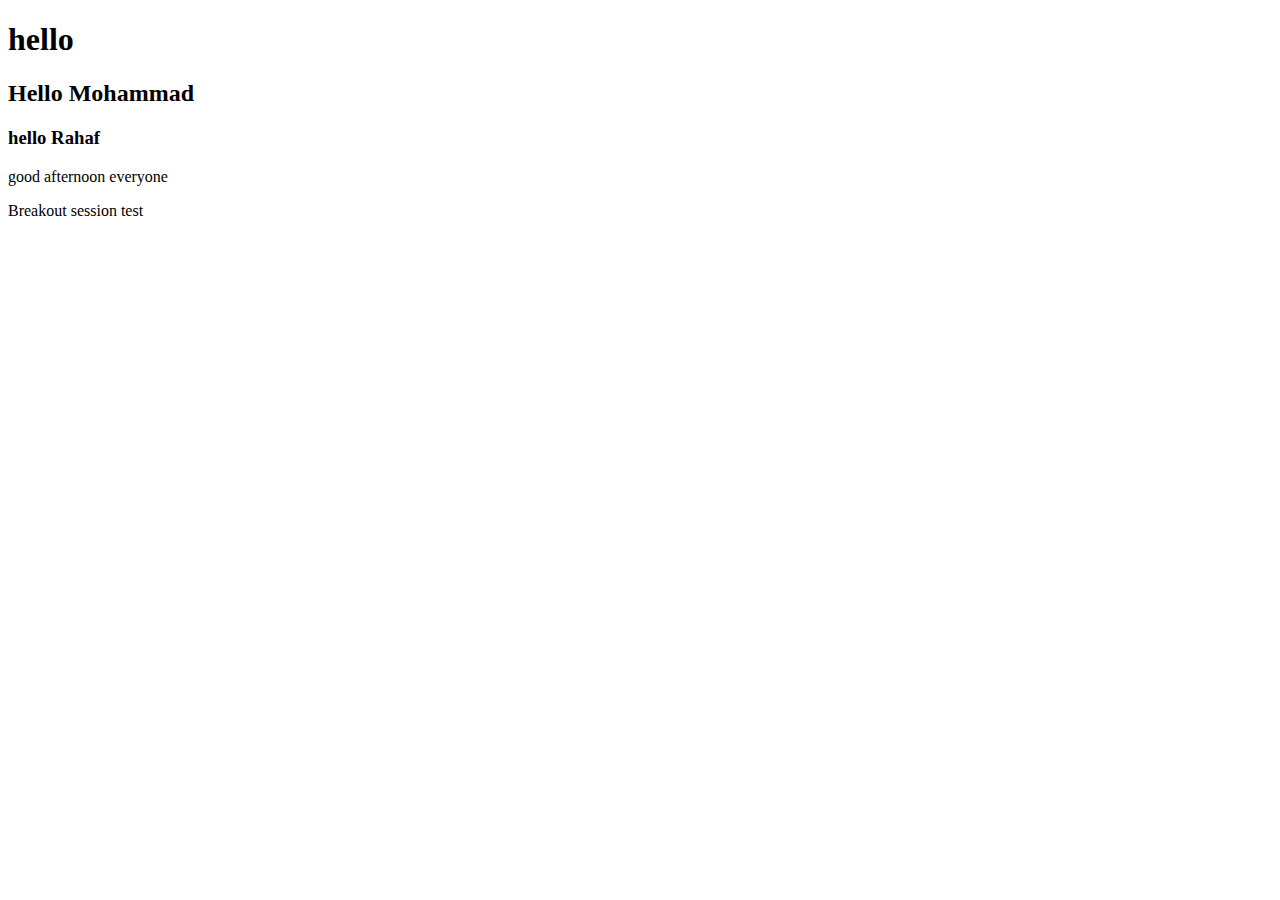
<file: index.html>
<!DOCTYPE html>
<html lang="en">
<head>
    <meta charset="UTF-8">
    <meta name="viewport" content="width=device-width, initial-scale=1.0">
    <title>Document</title>
</head>
<body>
    <h1>hello </h1>
    <h2>Hello Mohammad </h2>
    <h3>hello Rahaf</h3>

    <p> good afternoon everyone </p>
    <p>Breakout session test</p>
</body>
</html>
</file>
